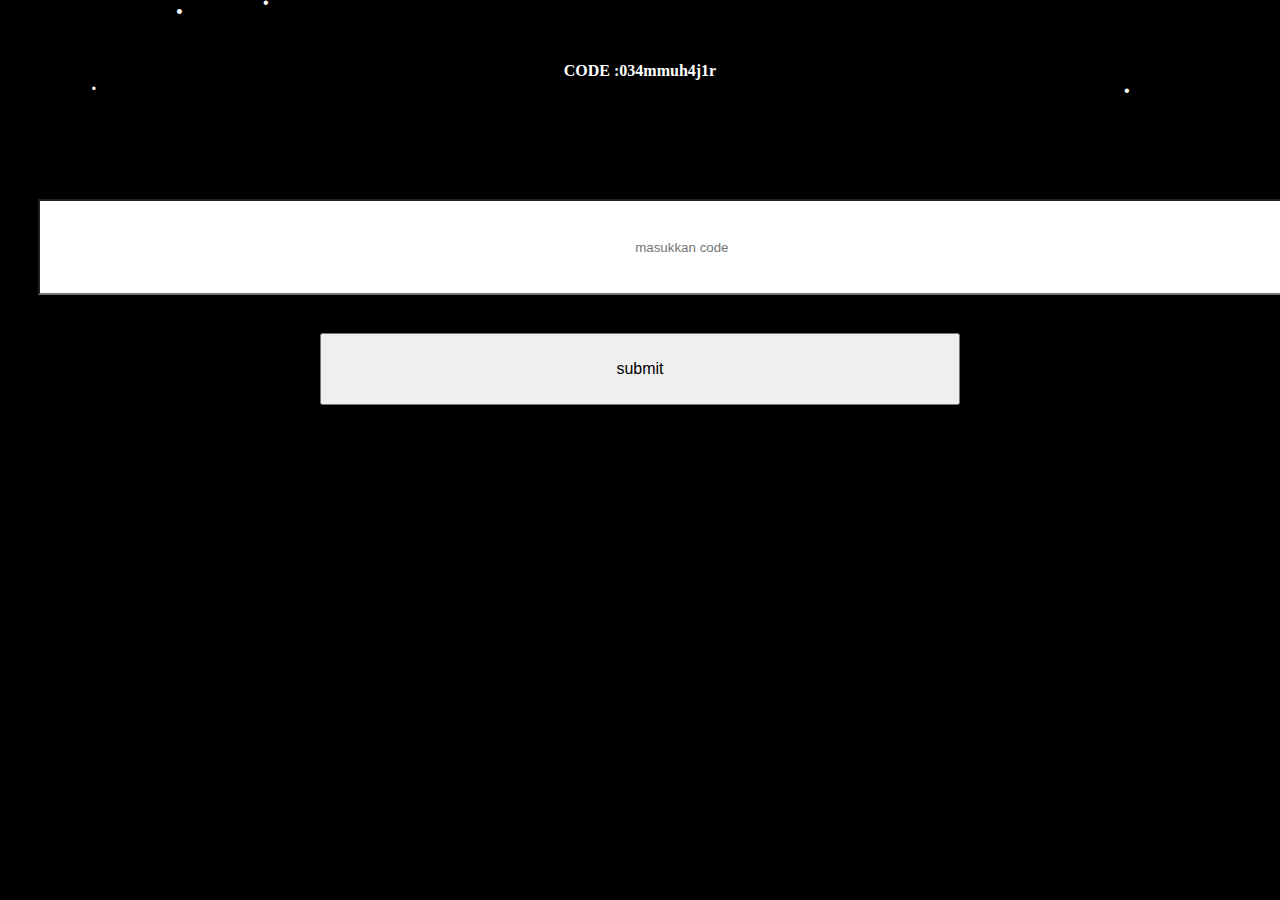
<file: index.html>
<!DOCTYPE html>
<html lang="en">
    <head>
        <meta charset="utf-8">
        <title>websiteku</title>
        <meta content="width=device-width, initial-scale=1.0" name="viewport">
        <link href="style.css" rel="stylesheet">
        <style>
            p{
                text-align: center;
                margin-top: 3%;
                color:white;
                font-size: 100%;
                font-weight: bold;
                

            }
        </style>
    </head>
<body>
    
   
    <div class="navbar">
    <p><b> CODE :034mmuh4j1r</p></b>
    <input type="text" id="tebakan" class="input" placeholder="masukkan code"></input>
    <button id="submit" class="button">submit</button>
    
        
       <div class='snow-flakes'> <div class='flake'></div><div class='flake'></div><div class='flake'></div><div class='flake'></div><div class='flake'></div><div class='flake'></div><div class='flake'></div><div class='flake'></div><div class='flake'></div><div class='flake'></div><div class='flake'></div><div class='flake'></div><div class='flake'></div><div class='flake'></div><div class='flake'></div><div class='flake'></div><div class='flake'></div><div class='flake'></div><div class='flake'></div><div class='flake'></div><div class='flake'></div><div class='flake'></div><div class='flake'></div><div class='flake'></div><div class='flake'></div><div class='flake'></div><div class='flake'></div><div class='flake'></div><div class='flake'></div><div class='flake'></div><div class='flake'></div><div class='flake'></div><div class='flake'></div><div class='flake'></div><div class='flake'></div><div class='flake'></div><div class='flake'></div><div class='flake'></div><div class='flake'></div><div class='flake'></div><div class='flake'></div><div class='flake'></div><div class='flake'></div><div class='flake'></div><div class='flake'></div><div class='flake'></div><div class='flake'></div><div class='flake'></div><div class='flake'></div><div class='flake'></div><div class='flake'></div><div class='flake'></div><div class='flake'></div><div class='flake'></div><div class='flake'></div><div class='flake'></div><div class='flake'></div><div class='flake'></div><div class='flake'></div><div class='flake'></div><div class='flake'></div><div class='flake'></div><div class='flake'></div><div class='flake'></div><div class='flake'></div><div class='flake'></div><div class='flake'></div><div class='flake'></div><div class='flake'></div><div class='flake'></div><div class='flake'></div><div class='flake'></div><div class='flake'></div><div class='flake'></div><div class='flake'></div><div class='flake'></div><div class='flake'></div><div class='flake'></div><div class='flake'></div><div class='flake'></div><div class='flake'></div><div class='flake'></div><div class='flake'></div><div class='flake'></div><div class='flake'></div><div class='flake'></div><div class='flake'></div><div class='flake'></div><div class='flake'></div><div class='flake'></div><div class='flake'></div><div class='flake'></div><div class='flake'></div><div class='flake'></div><div class='flake'></div><div class='flake'></div><div class='flake'></div><div class='flake'></div><div class='flake'></div><div class='flake'></div><div class='flake'></div><div class='flake'></div><div class='flake'></div><div class='flake'></div><div class='flake'></div><div class='flake'></div><div class='flake'></div><div class='flake'></div><div class='flake'></div><div class='flake'></div><div class='flake'></div><div class='flake'></div><div class='flake'></div><div class='flake'></div><div class='flake'></div><div class='flake'></div><div class='flake'></div><div class='flake'></div><div class='flake'></div><div class='flake'></div><div class='flake'></div><div class='flake'></div><div class='flake'></div><div class='flake'></div><div class='flake'></div><div class='flake'></div><div class='flake'></div><div class='flake'></div><div class='flake'></div><div class='flake'></div><div class='flake'></div><div class='flake'></div><div class='flake'></div><div class='flake'></div><div class='flake'></div><div class='flake'></div><div class='flake'></div><div class='flake'></div><div class='flake'></div><div class='flake'></div><div class='flake'></div><div class='flake'></div><div class='flake'></div><div class='flake'></div><div class='flake'></div><div class='flake'></div><div class='flake'></div><div class='flake'></div><div class='flake'></div><div class='flake'></div></div>

    <script type="text/javascript">

    
          
       

        document.getElementById("submit").onclick = function(){
            var tebakan= document.getElementById("tebakan").value
            var password = "034mmuh4j1r";


            if(tebakan==password){
            alert("password benar");
            if(tebakan==password){
                window.location = "sidebar/index.html";
            }
            }else{
                alert("password salah");
            }
        }
        
        var code="a";
            if(code=="a"){
            alert("saya tidak dapat mengenali anda ,apabila ingin masuk lebih lanjut,anda akan dipandu oleh pengingat ,silahkan next untuk lebih lanjut");
        }
        var code="a";
            if(code=="a"){
            alert("selamat datang para pengunjung ,website ini dibuat dan dikelola oleh usammuhajir, website ini akan terus berkembang seiring berjalannya waktu");
        }
        
        
//<![CDATA[
var snowStorm=null;function SnowStorm(){this.flakesMax=128,this.flakesMaxActive=64,this.animationInterval=33,this.flakeBottom=null,this.targetElement=null,this.followMouse=true,this.snowColor="#fff",this.snowCharacter="&bull;",this.snowStick=!0,this.useMeltEffect=!0,this.useTwinkleEffect=!1,this.usePositionFixed=!1,this.flakeLeftOffset=0,this.flakeRightOffset=0,this.flakeWidth=8,this.flakeHeight=8,this.vMaxX=5,this.vMaxY=4,this.zIndex=0;var e=void 0===window.attachEvent?function(e,t,i){return e.addEventListener(t,i,!1)}:function(e,t,i){return e.attachEvent("on"+t,i)},t=void 0===window.attachEvent?function(e,t,i){return e.removeEventListener(t,i,!1)}:function(e,t,i){return e.detachEvent("on"+t,i)};function i(e,t){return isNaN(t)&&(t=0),Math.random()*e+t}var n=this,o=this;this.timers=[],this.flakes=[],this.disabled=!1,this.active=!1;var s=navigator.userAgent.match(/msie/i),l=navigator.userAgent.match(/msie 6/i),a=s&&(l||navigator.userAgent.match(/msie 5/i)),r=navigator.appVersion.match(/windows 98/i),f=navigator.userAgent.match(/iphone/i),m=!!(s&&"BackCompat"==document.compatMode||l||f),h=null,c=null,d=null,u=null,v=null,k=null,g=1,w=!1,y=function(){try{document.createElement("div").style.opacity="0.5"}catch(e){return!1}return!0}(),p=document.createDocumentFragment();null===n.flakeLeftOffset&&(n.flakeLeftOffset=0),null===n.flakeRightOffset&&(n.flakeRightOffset=0),this.meltFrameCount=20,this.meltFrames=[];for(var x=0;x<this.meltFrameCount;x++)this.meltFrames.push(1-x/this.meltFrameCount);this.randomizeWind=function(){var e;if(e=i(n.vMaxX,.2),v=1==parseInt(i(2),10)?-1*e:e,k=i(n.vMaxY,.2),this.flakes)for(var t=0;t<this.flakes.length;t++)this.flakes[t].active&&this.flakes[t].setVelocities()},this.scrollHandler=function(){if(u=n.flakeBottom?0:parseInt(window.scrollY||document.documentElement.scrollTop||document.body.scrollTop,10),isNaN(u)&&(u=0),!w&&!n.flakeBottom&&n.flakes)for(var e=n.flakes.length;e--;)0===n.flakes[e].active&&n.flakes[e].stick()},this.resizeHandler=function(){window.innerWidth||window.innerHeight?(h=window.innerWidth-(s?2:16)-n.flakeRightOffset,d=n.flakeBottom?n.flakeBottom:window.innerHeight):(h=(document.documentElement.clientWidth||document.body.clientWidth||document.body.scrollWidth)-(s?0:8)-n.flakeRightOffset,d=n.flakeBottom?n.flakeBottom:document.documentElement.clientHeight||document.body.clientHeight||document.body.scrollHeight),c=parseInt(h/2,10)},this.resizeHandlerAlt=function(){h=n.targetElement.offsetLeft+n.targetElement.offsetWidth-n.flakeRightOffset,d=n.flakeBottom?n.flakeBottom:n.targetElement.offsetTop+n.targetElement.offsetHeight,c=parseInt(h/2,10)},this.freeze=function(){if(n.disabled)return!1;n.disabled=1;for(var e=n.timers.length;e--;)clearInterval(n.timers[e])},this.resume=function(){if(!n.disabled)return!1;n.disabled=0,n.timerInit()},this.toggleSnow=function(){n.flakes.length?(n.active=!n.active,n.active?(n.show(),n.resume()):(n.stop(),n.freeze())):n.start()},this.stop=function(){this.freeze();for(var e=this.flakes.length;e--;)this.flakes[e].o.style.display="none";t(window,"scroll",n.scrollHandler),t(window,"resize",n.resizeHandler),a||(t(window,"blur",n.freeze),t(window,"focus",n.resume))},this.show=function(){for(var e=this.flakes.length;e--;)this.flakes[e].o.style.display="block"},this.SnowFlake=function(e,t,n,o){var s=this,l=e;this.type=t,this.x=n||parseInt(i(h-20),10),this.y=isNaN(o)?-i(d)-12:o,this.vX=null,this.vY=null,this.vAmpTypes=[1,1.2,1.4,1.6,1.8],this.vAmp=this.vAmpTypes[this.type],this.melting=!1,this.meltFrameCount=l.meltFrameCount,this.meltFrames=l.meltFrames,this.meltFrame=0,this.twinkleFrame=0,this.active=1,this.fontSize=10+this.type/5*10,this.o=document.createElement("div"),this.o.innerHTML=l.snowCharacter,this.o.style.color=l.snowColor,this.o.style.position=w?"fixed":"absolute",this.o.style.width=l.flakeWidth+"px",this.o.style.height=l.flakeHeight+"px",this.o.style.fontFamily="arial,verdana",this.o.style.overflow="hidden",this.o.style.fontWeight="normal",this.o.style.zIndex=l.zIndex,p.appendChild(this.o),this.refresh=function(){if(isNaN(s.x)||isNaN(s.y))return!1;s.o.style.left=s.x+"px",s.o.style.top=s.y+"px"},this.stick=function(){m||l.targetElement!=document.documentElement&&l.targetElement!=document.body?s.o.style.top=d+u-l.flakeHeight+"px":l.flakeBottom?s.o.style.top=l.flakeBottom+"px":(s.o.style.display="none",s.o.style.top="auto",s.o.style.bottom="0px",s.o.style.position="fixed",s.o.style.display="block")},this.vCheck=function(){s.vX>=0&&s.vX<.2?s.vX=.2:s.vX<0&&s.vX>-.2&&(s.vX=-.2),s.vY>=0&&s.vY<.2&&(s.vY=.2)},this.move=function(){var e=s.vX*g;s.x+=e,s.y+=s.vY*s.vAmp,s.x>=h||h-s.x<l.flakeWidth?s.x=0:e<0&&s.x-l.flakeLeftOffset<0-l.flakeWidth&&(s.x=h-l.flakeWidth-1),s.refresh(),d+u-s.y<l.flakeHeight?(s.active=0,l.snowStick?s.stick():s.recycle()):(l.useMeltEffect&&s.active&&s.type<3&&!s.melting&&Math.random()>.998&&(s.melting=!0,s.melt()),l.useTwinkleEffect&&(s.twinkleFrame?(s.twinkleFrame--,s.o.style.visibility=s.twinkleFrame&&s.twinkleFrame%2==0?"hidden":"visible"):Math.random()>.9&&(s.twinkleFrame=parseInt(20*Math.random(),10))))},this.animate=function(){s.move()},this.setVelocities=function(){s.vX=v+i(.12*l.vMaxX,.1),s.vY=k+i(.12*l.vMaxY,.1)},this.setOpacity=function(e,t){if(!y)return!1;e.style.opacity=t},this.melt=function(){l.useMeltEffect&&s.melting&&s.meltFrame<s.meltFrameCount?(s.meltFrame++,s.setOpacity(s.o,s.meltFrames[s.meltFrame]),s.o.style.fontSize=s.fontSize-s.fontSize*(s.meltFrame/s.meltFrameCount)+"px",s.o.style.lineHeight=l.flakeHeight+2+.75*l.flakeHeight*(s.meltFrame/s.meltFrameCount)+"px"):s.recycle()},this.recycle=function(){s.o.style.display="none",s.o.style.position=w?"fixed":"absolute",s.o.style.bottom="auto",s.setVelocities(),s.vCheck(),s.meltFrame=0,s.melting=!1,s.setOpacity(s.o,1),s.o.style.padding="0px",s.o.style.margin="0px",s.o.style.fontSize=s.fontSize+"px",s.o.style.lineHeight=l.flakeHeight+2+"px",s.o.style.textAlign="center",s.o.style.verticalAlign="baseline",s.x=parseInt(i(h-l.flakeWidth-20),10),s.y=parseInt(-1*i(d),10)-l.flakeHeight,s.refresh(),s.o.style.display="block",s.active=1},this.recycle(),this.refresh()},this.snow=function(){for(var e=0,t=null,o=n.flakes.length;o--;)1==n.flakes[o].active?(n.flakes[o].move(),e++):0===n.flakes[o].active?0:0,n.flakes[o].melting&&n.flakes[o].melt();e<n.flakesMaxActive&&0===(t=n.flakes[parseInt(i(n.flakes.length),10)]).active&&(t.melting=!0)},this.mouseMove=function(e){if(!n.followMouse)return!0;var t=parseInt(e.clientX,10);g=t<c?t/c*2-2:(t-=c)/c*2},this.createSnow=function(e,t){for(var s=0;s<e;s++)n.flakes[n.flakes.length]=new n.SnowFlake(n,parseInt(i(6),10)),(t||s>n.flakesMaxActive)&&(n.flakes[n.flakes.length-1].active=-1);o.targetElement.appendChild(p)},this.timerInit=function(){n.timers=r?[setInterval(n.snow,3*n.animationInterval),setInterval(n.snow,n.animationInterval)]:[setInterval(n.snow,n.animationInterval)]},this.init=function(){n.randomizeWind(),n.createSnow(n.flakesMax),e(window,"resize",n.resizeHandler),e(window,"scroll",n.scrollHandler),a||(e(window,"blur",n.freeze),e(window,"focus",n.resume)),n.resizeHandler(),n.scrollHandler(),n.followMouse&&e(document,"mousemove",n.mouseMove),n.animationInterval=Math.max(20,n.animationInterval),n.timerInit()};var E=!1;function F(){n.start(!0)}this.start=function(e){if(E){if(e)return!0}else E=!0;if("string"==typeof n.targetElement){var t=n.targetElement;if(n.targetElement=document.getElementById(t),!n.targetElement)throw new Error('Snowstorm: Unable to get targetElement "'+t+'"')}n.targetElement||(n.targetElement=s?document.body:document.documentElement?document.documentElement:document.body),n.targetElement!=document.documentElement&&n.targetElement!=document.body&&(n.resizeHandler=n.resizeHandlerAlt),n.resizeHandler(),n.usePositionFixed=n.usePositionFixed&&!m,w=n.usePositionFixed,h&&d&&!n.disabled&&(n.init(),n.active=!0)},document.addEventListener?(document.addEventListener("DOMContentLoaded",F,!1),window.addEventListener("load",F,!1)):e(window,"load",F)}snowStorm=new SnowStorm;
//]]>

      
    
    </script>
</body>
</html>
</file>
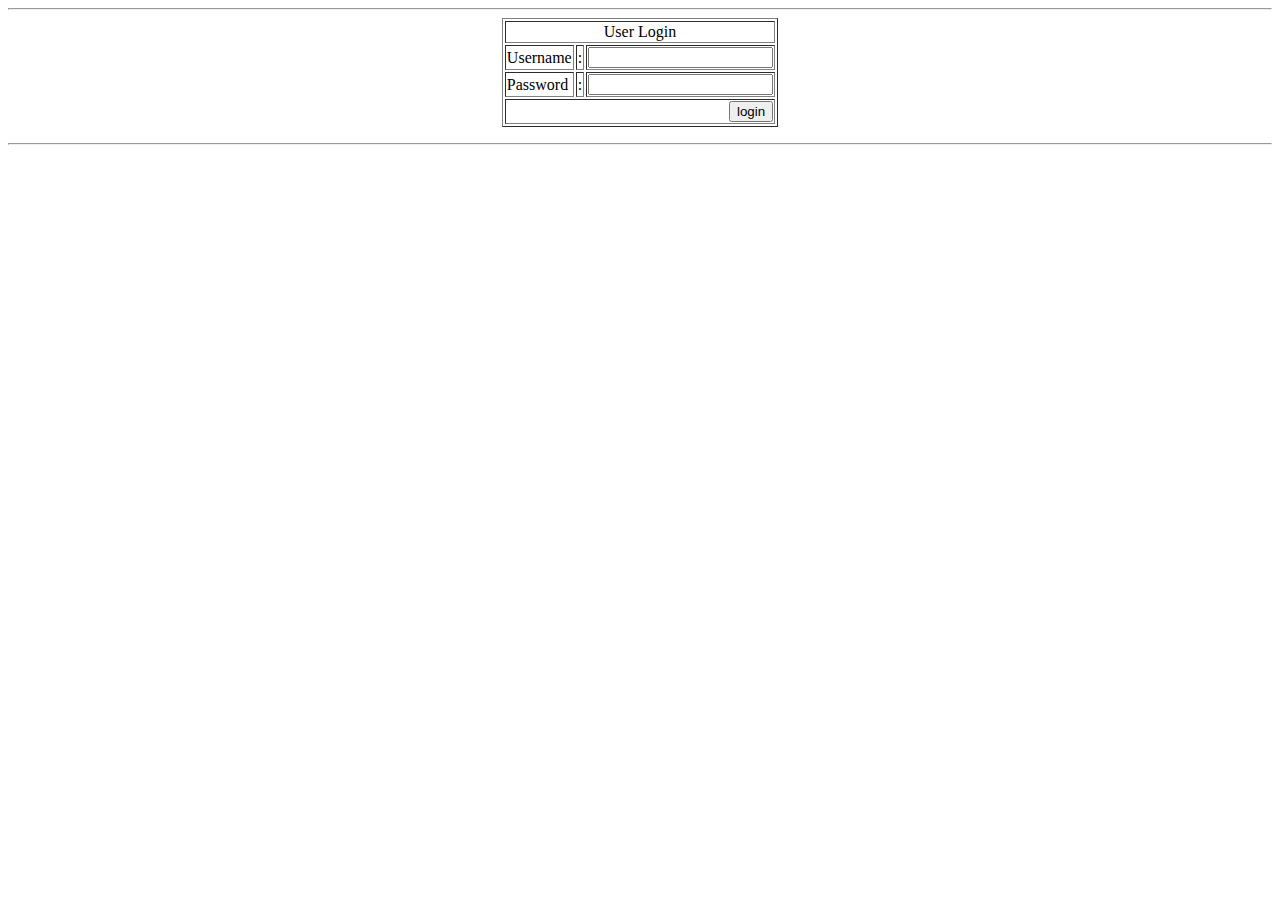
<file: php/index.html>
<html>
<body>
<hr>
<center>
<form action="login.php" method="post">
<table border="1">
<tr align="center">
<td colspan="3">User Login</td>
</tr>
<tr>
<td>Username</td><td>:</td><td><input type="text" name="username"</td>
</tr>
<tr>
<td>Password</td><td>:</td><td><input type="password" name="password"</td>
</tr>
<tr align="right">
<td colspan="3"><input type="submit" name="login" value="login"</td>
</tr>
</table>
</form>
</center>
<hr>
</body>
</html>
</file>
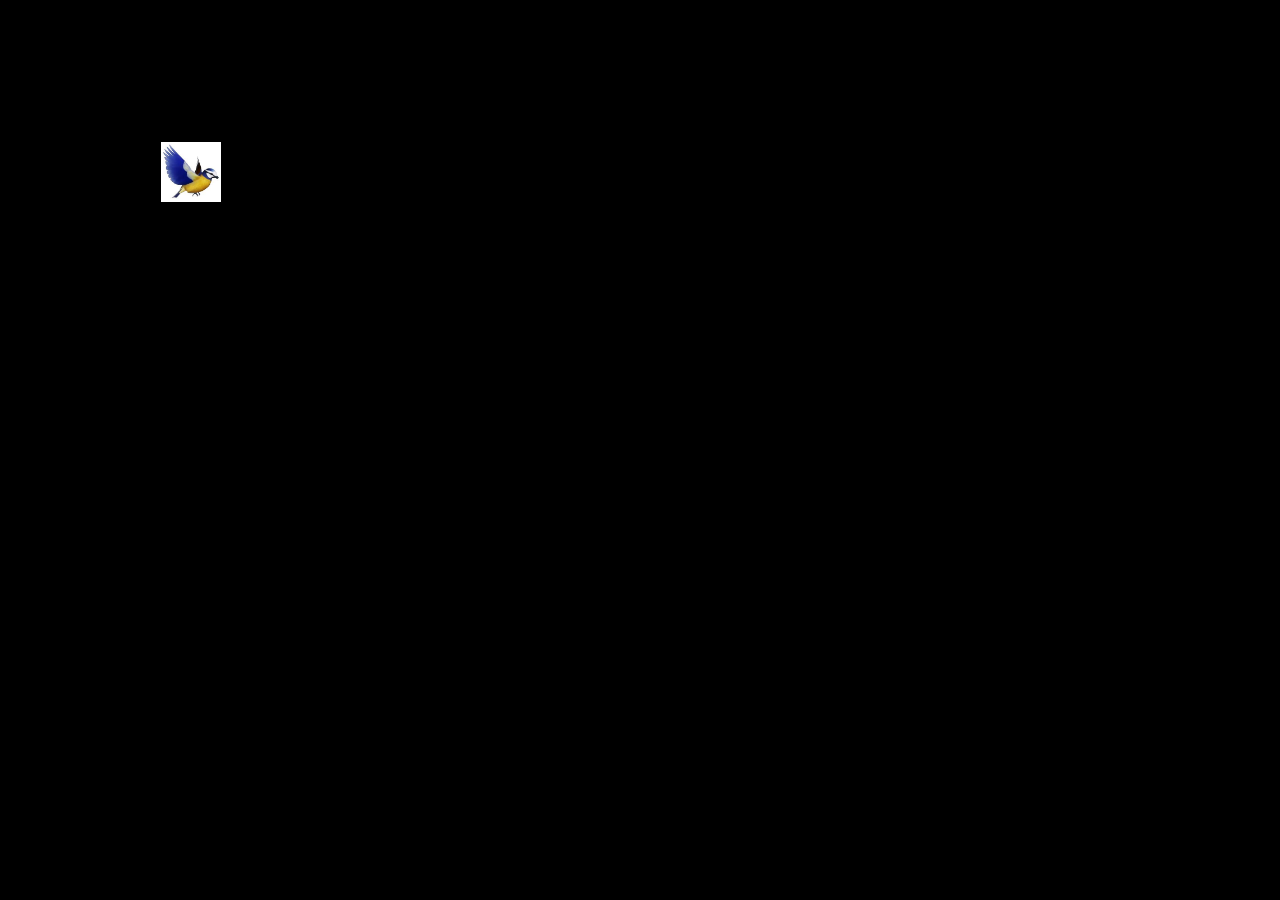
<file: games.html>
<!DOCTYPE html>
<html lang="en">
    <head>
        <meta charset="utf-8">
        <title>websiteku</title>
        <meta content="width=device-width, initial-scale=1.0" name="viewport">
       

        <!-- Google Font -->
        <link href="https://fonts.googleapis.com/css2?family=Montserrat:wght@100;300;400&display=swap" rel="stylesheet">
        
        <!-- CSS Libraries -->
        <link href="https://stackpath.bootstrapcdn.com/bootstrap/4.4.1/css/bootstrap.min.css" rel="stylesheet">
        <link href="https://cdnjs.cloudflare.com/ajax/libs/font-awesome/5.10.0/css/all.min.css" rel="stylesheet">

        <!-- Template Stylesheet -->
        <link href="style.css" rel="stylesheet">
        <style>
            h2{
                font-family: sans-serif;
                color: black;
                position: relative;
                top: 20px;
                right:-10px;
                font-weight: bold;
            }
            p{
                font-family: sans-serif;
                color: black;
                font-size: 20px;
                position: relative;
                top: 20px;
                right:-10px;
                font-weight: bold;
            }
        </style>
    </head>
    <body>
        <h2>game tembak burung</h2>
        <p>total waktu:<span id="totalwaktu"></span></p>
        <img id="bird">

        <script type="text/javascript">

            var counter=1;
            var start="";
            var end="";
            var totalwaktu="";
           
            

            //tampilkan gambar burung
            
          


            tampilkan();
            function tampilkan (){
                var bottom=Math.random() *350;
                var left=Math.random() *200;
                start= new Date().getTime();
                document.getElementById("bird").src="img/images.jpeg"
                document.getElementById("bird").style.height = 60 + "px";
                document.getElementById("bird").style.width = 60 + "px";
                document.getElementById("bird").style.top = bottom +  "px";
                document.getElementById("bird").style.left = left +  "px";
                document.getElementById("bird").style.position = "relative";
                document.getElementById("bird").style.display = "block";
                
            }

            //onclick gambar menjadi boom
            end = new Date().getTime();
            document.getElementById("bird").onclick = function(){
                document.getElementById("bird").src="img/download.png";
                document.getElementById("bird").style.height = 100 + "px";
                document.getElementById("bird").style.width = 100 + "px";
                setTimeout(sembunyikan,100);
                
                
            //setelah 10 tembakan allert selesai,hitung total waktu dan tampilan
           
                if(counter<=20){
                    setTimeout(tampilkan,100);
                    counter++;
                   
                    
                }else{
                    alert("selesai");
                  
                    totalwaktu=(start- end)/1000;
                   
                  
                    document.getElementById("totalwaktu").innerHTML=totalwaktu + "s";
                    if(totalwaktu<=14){
                        alert("anda hebat total waktu kurang 18 detik");
                    }else{
                        alert("yahhh , skill perlu ditingkatkan")
                    }
                }
                }
                function sembunyikan(){
                document.getElementById("bird").style.display = "none";
                }

                var code="a";
            if(code=="a"){
            alert("uji kecepatan anda");
            }

        </script>
    </body>
</file>
<file: style.css>
body{
    
    margin:0%;
    padding: 2%;
    background: black;
    overflow:hidden;}
 
 


.h1 .h2 .h3 .h4 .h5 .h6{
    font-family: sans-serif;
}


.navbar{
  margin: 1%;
}
.input{
    background: white;   
    display: block;
    position: fixed;  
    top:15%;
    margin-top: 5%;  
    height: 10%;
    width: 100%;
    text-align: center;
    justify-content: center;
    color:black;
}

.input::placeholder{
    font-size: 100%;
}
.button{
    position: absolute;
    top:37%;
    left: 50%;
    transform: translateX(-50%);
    width: 50%;
    height: 8%;
    cursor: pointer;
    font-size: 100%;
}
.button:hover{
    background: black;
    color: white;
}
#waktu{
    background-image: black;
    width : 50%;
    height : 8%;
    position: absolute;
    left:50%;
    top:25%;
    color: white;
    transform: translateX(-50%);
    border:1 px solid;
    font-weight: bold;
    
    text-align: center;
    font-size: 300%;
    opacity:0.5;
    border-radius:2px;
  }
  
  
  
  #tim{
    background-image: black;
    width : 50%;
    height : 8%;
    position: absolute;
    left:50%;
    top:15%;
    color: white;
    transform: translateX(-50%);
    border:1 px solid;
    font-weight: bold;
    
    text-align: center;
    font-size: 165%;
    opacity:0.5;
    justify-content: center;
    align-items: center;
    border-radius: 2px;
    transition:7s;
  }  

    /* Snowfall Animation */
.flake{background-color:#fff;border-radius:100%;position:absolute;top:-10vh;padding:1vw;}
.flake:nth-child(1){animation:snow 19s linear 40s infinite normal backwards;left:79%;opacity:0.71;padding:0.11vw;}
.flake:nth-child(2){animation:snow 19s linear 10s infinite normal backwards;left:57%;opacity:1.1;padding:0.34vw;}
.flake:nth-child(3){animation:snow 14s linear 15s infinite normal backwards;left:5%;opacity:0.82;padding:0.12vw;}
.flake:nth-child(4){animation:snow 14s linear 30s infinite normal backwards;left:95%;opacity:0.32;padding:0.28vw;}
.flake:nth-child(5){animation:snow 12s linear 8s infinite normal backwards;left:54%;opacity:0.48;padding:0.41vw;}
.flake:nth-child(6){animation:snow 16s linear 30s infinite normal backwards;left:20%;opacity:0.64;padding:0.28vw;}
.flake:nth-child(7){animation:snow 12s linear 36s infinite normal backwards;left:20%;opacity:0.28;padding:0.34vw;}
.flake:nth-child(8){animation:snow 13s linear 3s infinite normal backwards;left:62%;opacity:0.55;padding:0.14vw;}
.flake:nth-child(9){animation:snow 18s linear 44s infinite normal backwards;left:65%;opacity:0.6;padding:0.32vw;}
.flake:nth-child(10){animation:snow 16s linear 32s infinite normal backwards;left:90%;opacity:0.55;padding:0.18vw;}
.flake:nth-child(11){animation:snow 14s linear 50s infinite normal backwards;left:6%;opacity:0.98;padding:0.39vw;}
.flake:nth-child(12){animation:snow 11s linear 22s infinite normal backwards;left:93%;opacity:0.51;padding:0.2vw;}
.flake:nth-child(13){animation:snow 13s linear 8s infinite normal backwards;left:61%;opacity:0.21;padding:0.47vw;}
.flake:nth-child(14){animation:snow 15s linear 43s infinite normal backwards;left:19%;opacity:0.46;padding:0.25vw;}
.flake:nth-child(15){animation:snow 11s linear 13s infinite normal backwards;left:94%;opacity:0.83;padding:0.29vw;}
.flake:nth-child(16){animation:snow 19s linear 15s infinite normal backwards;left:92%;opacity:0.83;padding:0.28vw;}
.flake:nth-child(17){animation:snow 19s linear 30s infinite normal backwards;left:14%;opacity:0.3;padding:0.36vw;}
.flake:nth-child(18){animation:snow 20s linear 41s infinite normal backwards;left:46%;opacity:1.07;padding:0.16vw;}
.flake:nth-child(19){animation:snow 15s linear 7s infinite normal backwards;left:46%;opacity:1.03;padding:0.29vw;}
.flake:nth-child(20){animation:snow 14s linear 7s infinite normal backwards;left:40%;opacity:1.08;padding:0.13vw;}
.flake:nth-child(21){animation:snow 16s linear 18s infinite normal backwards;left:1%;opacity:0.29;padding:0.46vw;}
.flake:nth-child(22){animation:snow 16s linear 3s infinite normal backwards;left:35%;opacity:0.64;padding:0.25vw;}
.flake:nth-child(23){animation:snow 19s linear 45s infinite normal backwards;left:9%;opacity:0.39;padding:0.3vw;}
.flake:nth-child(24){animation:snow 17s linear 40s infinite normal backwards;left:73%;opacity:0.4;padding:0.2vw;}
.flake:nth-child(25){animation:snow 13s linear 10s infinite normal backwards;left:78%;opacity:0.4;padding:0.28vw;}
.flake:nth-child(26){animation:snow 20s linear 6s infinite normal backwards;left:23%;opacity:0.77;padding:0.44vw;}
.flake:nth-child(27){animation:snow 14s linear 17s infinite normal backwards;left:46%;opacity:0.36;padding:0.11vw;}
.flake:nth-child(28){animation:snow 15s linear 14s infinite normal backwards;left:35%;opacity:0.85;padding:0.31vw;}
.flake:nth-child(29){animation:snow 16s linear 47s infinite normal backwards;left:59%;opacity:0.85;padding:0.29vw;}
.flake:nth-child(30){animation:snow 11s linear 48s infinite normal backwards;left:98%;opacity:0.51;padding:0.26vw;}
.flake:nth-child(31){animation:snow 20s linear 7s infinite normal backwards;left:98%;opacity:0.15;padding:0.39vw;}
.flake:nth-child(32){animation:snow 19s linear 44s infinite normal backwards;left:34%;opacity:0.54;padding:0.37vw;}
.flake:nth-child(33){animation:snow 11s linear 8s infinite normal backwards;left:14%;opacity:1.1;padding:0.37vw;}
.flake:nth-child(34){animation:snow 14s linear 28s infinite normal backwards;left:34%;opacity:0.36;padding:0.5vw;}
.flake:nth-child(35){animation:snow 16s linear 21s infinite normal backwards;left:87%;opacity:0.72;padding:0.19vw;}
.flake:nth-child(36){animation:snow 17s linear 18s infinite normal backwards;left:58%;opacity:0.48;padding:0.34vw;}
.flake:nth-child(37){animation:snow 11s linear 49s infinite normal backwards;left:35%;opacity:0.42;padding:0.48vw;}
.flake:nth-child(38){animation:snow 13s linear 29s infinite normal backwards;left:8%;opacity:0.96;padding:0.5vw;}
.flake:nth-child(39){animation:snow 15s linear 43s infinite normal backwards;left:36%;opacity:0.41;padding:0.24vw;}
.flake:nth-child(40){animation:snow 13s linear 46s infinite normal backwards;left:18%;opacity:0.13;padding:0.15vw;}
.flake:nth-child(41){animation:snow 14s linear 22s infinite normal backwards;left:34%;opacity:0.86;padding:0.46vw;}
.flake:nth-child(42){animation:snow 19s linear 3s infinite normal backwards;left:66%;opacity:0.82;padding:0.11vw;}
.flake:nth-child(43){animation:snow 15s linear 46s infinite normal backwards;left:75%;opacity:0.69;padding:0.26vw;}
.flake:nth-child(44){animation:snow 14s linear 12s infinite normal backwards;left:55%;opacity:0.33;padding:0.39vw;}
.flake:nth-child(45){animation:snow 16s linear 33s infinite normal backwards;left:95%;opacity:0.19;padding:0.47vw;}
.flake:nth-child(46){animation:snow 16s linear 15s infinite normal backwards;left:72%;opacity:0.2;padding:0.48vw;}
.flake:nth-child(47){animation:snow 16s linear 8s infinite normal backwards;left:61%;opacity:0.39;padding:0.49vw;}
.flake:nth-child(48){animation:snow 12s linear 21s infinite normal backwards;left:15%;opacity:0.29;padding:0.42vw;}
.flake:nth-child(49){animation:snow 17s linear 26s infinite normal backwards;left:16%;opacity:0.52;padding:0.45vw;}
.flake:nth-child(50){animation:snow 11s linear 42s infinite normal backwards;left:67%;opacity:1.01;padding:0.16vw;}
.flake:nth-child(51){animation:snow 11s linear 29s infinite normal backwards;left:58%;opacity:0.16;padding:0.3vw;}
.flake:nth-child(52){animation:snow 14s linear 33s infinite normal backwards;left:85%;opacity:1.04;padding:0.2vw;}
.flake:nth-child(53){animation:snow 14s linear 10s infinite normal backwards;left:15%;opacity:0.92;padding:0.35vw;}
.flake:nth-child(54){animation:snow 17s linear 44s infinite normal backwards;left:88%;opacity:0.29;padding:0.25vw;}
.flake:nth-child(55){animation:snow 17s linear 20s infinite normal backwards;left:55%;opacity:0.27;padding:0.26vw;}
.flake:nth-child(56){animation:snow 15s linear 27s infinite normal backwards;left:97%;opacity:0.99;padding:0.33vw;}
.flake:nth-child(57){animation:snow 13s linear 31s infinite normal backwards;left:72%;opacity:1.1;padding:0.13vw;}
.flake:nth-child(58){animation:snow 11s linear 6s infinite normal backwards;left:69%;opacity:0.99;padding:0.15vw;}
.flake:nth-child(59){animation:snow 11s linear 23s infinite normal backwards;left:46%;opacity:0.9;padding:0.19vw;}
.flake:nth-child(60){animation:snow 19s linear 16s infinite normal backwards;left:34%;opacity:1.08;padding:0.15vw;}
.flake:nth-child(61){animation:snow 17s linear 21s infinite normal backwards;left:4%;opacity:1.04;padding:0.43vw;}
.flake:nth-child(62){animation:snow 18s linear 3s infinite normal backwards;left:80%;opacity:0.26;padding:0.16vw;}
.flake:nth-child(63){animation:snow 12s linear 34s infinite normal backwards;left:19%;opacity:0.9;padding:0.36vw;}
.flake:nth-child(64){animation:snow 17s linear 7s infinite normal backwards;left:69%;opacity:0.63;padding:0.29vw;}
.flake:nth-child(65){animation:snow 15s linear 36s infinite normal backwards;left:20%;opacity:0.16;padding:0.49vw;}
.flake:nth-child(66){animation:snow 12s linear 6s infinite normal backwards;left:29%;opacity:0.81;padding:0.45vw;}
.flake:nth-child(67){animation:snow 14s linear 22s infinite normal backwards;left:2%;opacity:0.69;padding:0.47vw;}
.flake:nth-child(68){animation:snow 16s linear 41s infinite normal backwards;left:8%;opacity:0.44;padding:0.2vw;}
.flake:nth-child(69){animation:snow 18s linear 5s infinite normal backwards;left:14%;opacity:0.79;padding:0.22vw;}
.flake:nth-child(70){animation:snow 20s linear 12s infinite normal backwards;left:25%;opacity:0.23;padding:0.49vw;}
.flake:nth-child(71){animation:snow 20s linear 32s infinite normal backwards;left:43%;opacity:0.65;padding:0.23vw;}
.flake:nth-child(72){animation:snow 15s linear 3s infinite normal backwards;left:25%;opacity:0.42;padding:0.29vw;}
.flake:nth-child(73){animation:snow 16s linear 20s infinite normal backwards;left:9%;opacity:1.01;padding:0.24vw;}
.flake:nth-child(74){animation:snow 12s linear 26s infinite normal backwards;left:64%;opacity:0.55;padding:0.43vw;}
.flake:nth-child(75){animation:snow 19s linear 17s infinite normal backwards;left:85%;opacity:1.08;padding:0.27vw;}
.flake:nth-child(76){animation:snow 18s linear 3s infinite normal backwards;left:100%;opacity:0.63;padding:0.18vw;}
.flake:nth-child(77){animation:snow 14s linear 19s infinite normal backwards;left:98%;opacity:0.35;padding:0.14vw;}
.flake:nth-child(78){animation:snow 13s linear 3s infinite normal backwards;left:79%;opacity:0.25;padding:0.14vw;}
.flake:nth-child(79){animation:snow 18s linear 28s infinite normal backwards;left:72%;opacity:0.49;padding:0.48vw;}
.flake:nth-child(80){animation:snow 19s linear 3s infinite normal backwards;left:79%;opacity:0.19;padding:0.35vw;}
.flake:nth-child(81){animation:snow 13s linear 48s infinite normal backwards;left:14%;opacity:0.66;padding:0.48vw;}
.flake:nth-child(82){animation:snow 15s linear 1s infinite normal backwards;left:3%;opacity:0.72;padding:0.34vw;}
.flake:nth-child(83){animation:snow 15s linear 36s infinite normal backwards;left:42%;opacity:1.08;padding:0.26vw;}
.flake:nth-child(84){animation:snow 14s linear 15s infinite normal backwards;left:98%;opacity:0.41;padding:0.17vw;}
.flake:nth-child(85){animation:snow 18s linear 20s infinite normal backwards;left:99%;opacity:0.86;padding:0.32vw;}
.flake:nth-child(86){animation:snow 20s linear 14s infinite normal backwards;left:43%;opacity:0.27;padding:0.3vw;}
.flake:nth-child(87){animation:snow 14s linear 44s infinite normal backwards;left:64%;opacity:0.83;padding:0.19vw;}
.flake:nth-child(88){animation:snow 16s linear 24s infinite normal backwards;left:11%;opacity:0.83;padding:0.48vw;}
.flake:nth-child(89){animation:snow 13s linear 24s infinite normal backwards;left:62%;opacity:0.26;padding:0.11vw;}
.flake:nth-child(90){animation:snow 18s linear 44s infinite normal backwards;left:72%;opacity:0.92;padding:0.13vw;}
.flake:nth-child(91){animation:snow 13s linear 20s infinite normal backwards;left:72%;opacity:0.71;padding:0.31vw;}
.flake:nth-child(92){animation:snow 20s linear 14s infinite normal backwards;left:80%;opacity:0.69;padding:0.38vw;}
.flake:nth-child(93){animation:snow 11s linear 21s infinite normal backwards;left:47%;opacity:1.01;padding:0.48vw;}
.flake:nth-child(94){animation:snow 15s linear 35s infinite normal backwards;left:51%;opacity:0.85;padding:0.32vw;}
.flake:nth-child(95){animation:snow 11s linear 47s infinite normal backwards;left:85%;opacity:0.97;padding:0.29vw;}
.flake:nth-child(96){animation:snow 18s linear 37s infinite normal backwards;left:54%;opacity:0.25;padding:0.45vw;}
.flake:nth-child(97){animation:snow 17s linear 39s infinite normal backwards;left:15%;opacity:0.35;padding:0.26vw;}
.flake:nth-child(98){animation:snow 15s linear 5s infinite normal backwards;left:61%;opacity:0.37;padding:0.21vw;}
.flake:nth-child(99){animation:snow 11s linear 2s infinite normal backwards;left:8%;opacity:0.32;padding:0.42vw;}
.flake:nth-child(100){animation:snow 15s linear 19s infinite normal backwards;left:31%;opacity:0.85;padding:0.5vw;}
.flake:nth-child(101){animation:snow 13s linear 14s infinite normal backwards;left:19%;opacity:0.62;padding:0.32vw;}
.flake:nth-child(102){animation:snow 20s linear 42s infinite normal backwards;left:76%;opacity:0.87;padding:0.31vw;}
.flake:nth-child(103){animation:snow 15s linear 41s infinite normal backwards;left:49%;opacity:0.37;padding:0.25vw;}
.flake:nth-child(104){animation:snow 14s linear 42s infinite normal backwards;left:80%;opacity:0.91;padding:0.11vw;}
.flake:nth-child(105){animation:snow 19s linear 48s infinite normal backwards;left:78%;opacity:0.99;padding:0.49vw;}
.flake:nth-child(106){animation:snow 14s linear 11s infinite normal backwards;left:40%;opacity:1.09;padding:0.22vw;}
.flake:nth-child(107){animation:snow 15s linear 42s infinite normal backwards;left:67%;opacity:1.07;padding:0.47vw;}
.flake:nth-child(108){animation:snow 12s linear 28s infinite normal backwards;left:36%;opacity:0.58;padding:0.37vw;}
.flake:nth-child(109){animation:snow 15s linear 33s infinite normal backwards;left:92%;opacity:0.68;padding:0.49vw;}
.flake:nth-child(110){animation:snow 16s linear 5s infinite normal backwards;left:42%;opacity:0.47;padding:0.46vw;}
.flake:nth-child(111){animation:snow 20s linear 24s infinite normal backwards;left:17%;opacity:0.62;padding:0.43vw;}
.flake:nth-child(112){animation:snow 13s linear 1s infinite normal backwards;left:9%;opacity:0.55;padding:0.21vw;}
.flake:nth-child(113){animation:snow 12s linear 22s infinite normal backwards;left:20%;opacity:0.33;padding:0.27vw;}
.flake:nth-child(114){animation:snow 20s linear 36s infinite normal backwards;left:16%;opacity:0.28;padding:0.12vw;}
.flake:nth-child(115){animation:snow 15s linear 6s infinite normal backwards;left:39%;opacity:0.13;padding:0.31vw;}
.flake:nth-child(116){animation:snow 20s linear 35s infinite normal backwards;left:62%;opacity:0.21;padding:0.46vw;}
.flake:nth-child(117){animation:snow 12s linear 14s infinite normal backwards;left:63%;opacity:0.14;padding:0.34vw;}
.flake:nth-child(118){animation:snow 18s linear 14s infinite normal backwards;left:49%;opacity:0.85;padding:0.11vw;}
.flake:nth-child(119){animation:snow 16s linear 27s infinite normal backwards;left:85%;opacity:0.78;padding:0.4vw;}
.flake:nth-child(120){animation:snow 13s linear 27s infinite normal backwards;left:64%;opacity:0.18;padding:0.19vw;}
.flake:nth-child(121){animation:snow 19s linear 4s infinite normal backwards;left:35%;opacity:0.32;padding:0.14vw;}
.flake:nth-child(122){animation:snow 18s linear 50s infinite normal backwards;left:35%;opacity:1.02;padding:0.38vw;}
.flake:nth-child(123){animation:snow 12s linear 7s infinite normal backwards;left:16%;opacity:1.1;padding:0.42vw;}
.flake:nth-child(124){animation:snow 16s linear 15s infinite normal backwards;left:10%;opacity:0.25;padding:0.19vw;}
.flake:nth-child(125){animation:snow 20s linear 12s infinite normal backwards;left:71%;opacity:0.64;padding:0.37vw;}
.flake:nth-child(126){animation:snow 15s linear 14s infinite normal backwards;left:33%;opacity:0.39;padding:0.25vw;}
.flake:nth-child(127){animation:snow 18s linear 36s infinite normal backwards;left:44%;opacity:0.38;padding:0.5vw;}
.flake:nth-child(128){animation:snow 16s linear 4s infinite normal backwards;left:40%;opacity:0.61;padding:0.4vw;}
.flake:nth-child(129){animation:snow 11s linear 5s infinite normal backwards;left:81%;opacity:0.53;padding:0.2vw;}
.flake:nth-child(130){animation:snow 15s linear 14s infinite normal backwards;left:44%;opacity:0.9;padding:0.37vw;}
.flake:nth-child(131){animation:snow 16s linear 7s infinite normal backwards;left:68%;opacity:0.47;padding:0.38vw;}
.flake:nth-child(132){animation:snow 15s linear 36s infinite normal backwards;left:99%;opacity:0.46;padding:0.36vw;}
.flake:nth-child(133){animation:snow 13s linear 25s infinite normal backwards;left:8%;opacity:0.64;padding:0.43vw;}
.flake:nth-child(134){animation:snow 19s linear 38s infinite normal backwards;left:71%;opacity:0.97;padding:0.35vw;}
.flake:nth-child(135){animation:snow 20s linear 48s infinite normal backwards;left:96%;opacity:1;padding:0.29vw;}
.flake:nth-child(136){animation:snow 13s linear 42s infinite normal backwards;left:17%;opacity:0.91;padding:0.42vw;}
.flake:nth-child(137){animation:snow 16s linear 41s infinite normal backwards;left:34%;opacity:0.94;padding:0.28vw;}
.flake:nth-child(138){animation:snow 18s linear 22s infinite normal backwards;left:82%;opacity:0.27;padding:0.38vw;}
.flake:nth-child(139){animation:snow 13s linear 22s infinite normal backwards;left:51%;opacity:0.43;padding:0.5vw;}
.flake:nth-child(140){animation:snow 19s linear 22s infinite normal backwards;left:54%;opacity:0.89;padding:0.41vw;}
.flake:nth-child(141){animation:snow 16s linear 31s infinite normal backwards;left:54%;opacity:0.46;padding:0.12vw;}
.flake:nth-child(142){animation:snow 11s linear 49s infinite normal backwards;left:2%;opacity:0.75;padding:0.29vw;}
.flake:nth-child(143){animation:snow 15s linear 1s infinite normal backwards;left:63%;opacity:0.3;padding:0.29vw;}
.flake:nth-child(144){animation:snow 18s linear 26s infinite normal backwards;left:46%;opacity:0.98;padding:0.43vw;}
.flake:nth-child(145){animation:snow 12s linear 29s infinite normal backwards;left:87%;opacity:0.31;padding:0.33vw;}
.flake:nth-child(146){animation:snow 16s linear 1s infinite normal backwards;left:37%;opacity:0.42;padding:0.13vw;}
.flake:nth-child(147){animation:snow 17s linear 45s infinite normal backwards;left:38%;opacity:0.3;padding:0.44vw;}
.flake:nth-child(148){animation:snow 19s linear 35s infinite normal backwards;left:65%;opacity:0.77;padding:0.21vw;}
.flake:nth-child(149){animation:snow 16s linear 18s infinite normal backwards;left:43%;opacity:0.14;padding:0.37vw;}
.flake:nth-child(150){animation:snow 14s linear 26s infinite normal backwards;left:46%;opacity:0.5;padding:0.5vw;}
@keyframes snow{4%{transform:translate(.4vw,4vh);}8%{transform:translate(-.2vw,8vh);}12%{transform:translate(.4vw,12vh);}16%{transform:translate(.4vw,16vh);}20%{transform:translate(-.4vw,20vh);}24%{transform:translate(.4vw,24vh);}28%{transform:translate(-.2vw,28vh);}32%{transform:translate(.4vw,32vh);}36%{transform:translate(.4vw,36vh);}40%{transform:translate(-.4vw,40vh);}44%{transform:translate(.4vw,44vh);}48%{transform:translate(-.2vw,48vh);}52%{transform:translate(.4vw,52vh);}56%{transform:translate(.4vw,56vh);}60%{transform:translate(-.4vw,60vh);}64%{transform:translate(.4vw,64vh);}68%{transform:translate(-.2vw,68vh);}72%{transform:translate(.4vw,72vh);}76%{transform:translate(.4vw,76vh);}80%{transform:translate(-.4vw,80vh);}84%{transform:translate(.4vw,84vh);}88%{transform:translate(-.2vw,88vh);}92%{transform:translate(.4vw,92vh);}96%{transform:translate(.4vw,96vh);}100%{transform:translate(-.4vw,100vh);}100%{opacity:0;}}


.container{
    padding: 15%;
    width: 50%;
    background: url("../hajir/img/y.jpg");
    border-radius: 5px;
    top: 10vh;
    margin-top: 10px;
    display:block;
}
.footer{
    padding: 75%;
    background-color: rgb(29, 27, 25);
    margin: auto;
    transform: translateX(-15%);

    
}
</file>
